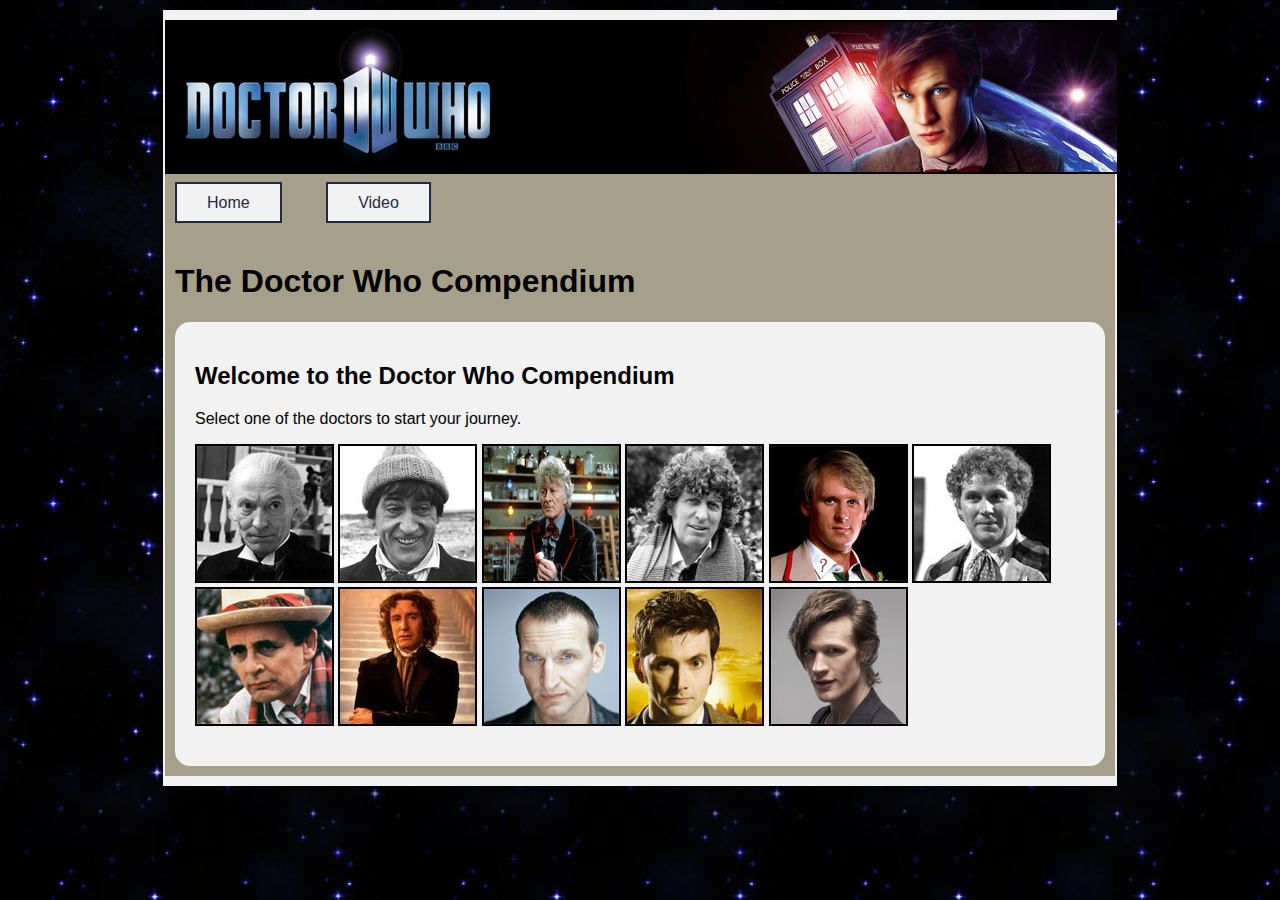
<file: index.html>
<!DOCTYPE html PUBLIC "-//W3C//DTD XHTML 1.0 Transitional//EN" "http://www.w3.org/TR/xhtml1/DTD/xhtml1-transitional.dtd">
<html xmlns="http://www.w3.org/1999/xhtml"><!-- InstanceBegin template="/Templates/Master Template.dwt" codeOutsideHTMLIsLocked="false" -->
<head>
<meta http-equiv="Content-Type" content="text/html; charset=utf-8" />
<!-- InstanceBeginEditable name="doctitle" -->
<title>The Doctor Who Compendum</title>
<!-- InstanceEndEditable -->
<!-- InstanceBeginEditable name="head" -->
<!-- InstanceEndEditable -->
<link href="styles.css" rel="stylesheet" type="text/css" />
</head>

<body>
	<div class="wrapper">
		<img src="images/banner.jpg" width="950" height="150" alt="banner" />
		<ul class="navigation">
			<li><a href="index.html">Home</a></li>
			<li><a href="Pages/video.html">Video</a></li>
			<li></li>
		</ul>
		<div class="content">
			<h1> The Doctor Who Compendium </h1>
			<div class="main">
				<!-- InstanceBeginEditable name="content" -->
		<h2>Welcome to the Doctor Who Compendium</h2>
		<p>Select one of the doctors to start your journey. </p>
		<p><a href="Pages/doctor01.html"><img src="images/doctor-01.jpg" width="135" height="135" alt="doctor-01" /></a> <a href="Pages/doctor02.html"><img src="images/doctor-02.jpg" width="135" height="135" alt="doctor-02" /></a> <a href="Pages/doctor03.html"><img src="images/doctor-03.jpg" width="135" height="135" alt="doctor-03" /></a> <a href="Pages/doctor04.html"><img src="images/doctor-04.jpg" width="135" height="135" alt="doctor-04" /></a> <a href="Pages/doctor05.html"><img src="images/doctor-05.jpg" width="135" height="135" alt="doctor-06" /></a> <a href="Pages/doctor06.html"><img src="images/doctor-06.jpg" width="135" height="135" alt="doctor-06" /></a> <a href="Pages/doctor07.html"><img src="images/doctor-07.jpg" width="135" height="135" alt="doctor-07" /></a> <a href="Pages/doctor08.html"><img src="images/doctor-08.jpg" width="135" height="135" alt="doctor-08" /></a> <a href="Pages/doctor09.html"><img src="images/doctor-09.jpg" width="135" height="135" alt="doctor-09" /></a> <a href="Pages/doctor10.html"><img src="images/doctor-10.jpg" width="135" height="135" /></a> <a href="Pages/doctor11.html"><img src="images/doctor-11.jpg" width="135" height="135" alt="doctor-11" /></a> </p>
		<!-- InstanceEndEditable -->
			</div>
		</div>
	</div>
</body>
<!-- InstanceEnd --></html>
</file>
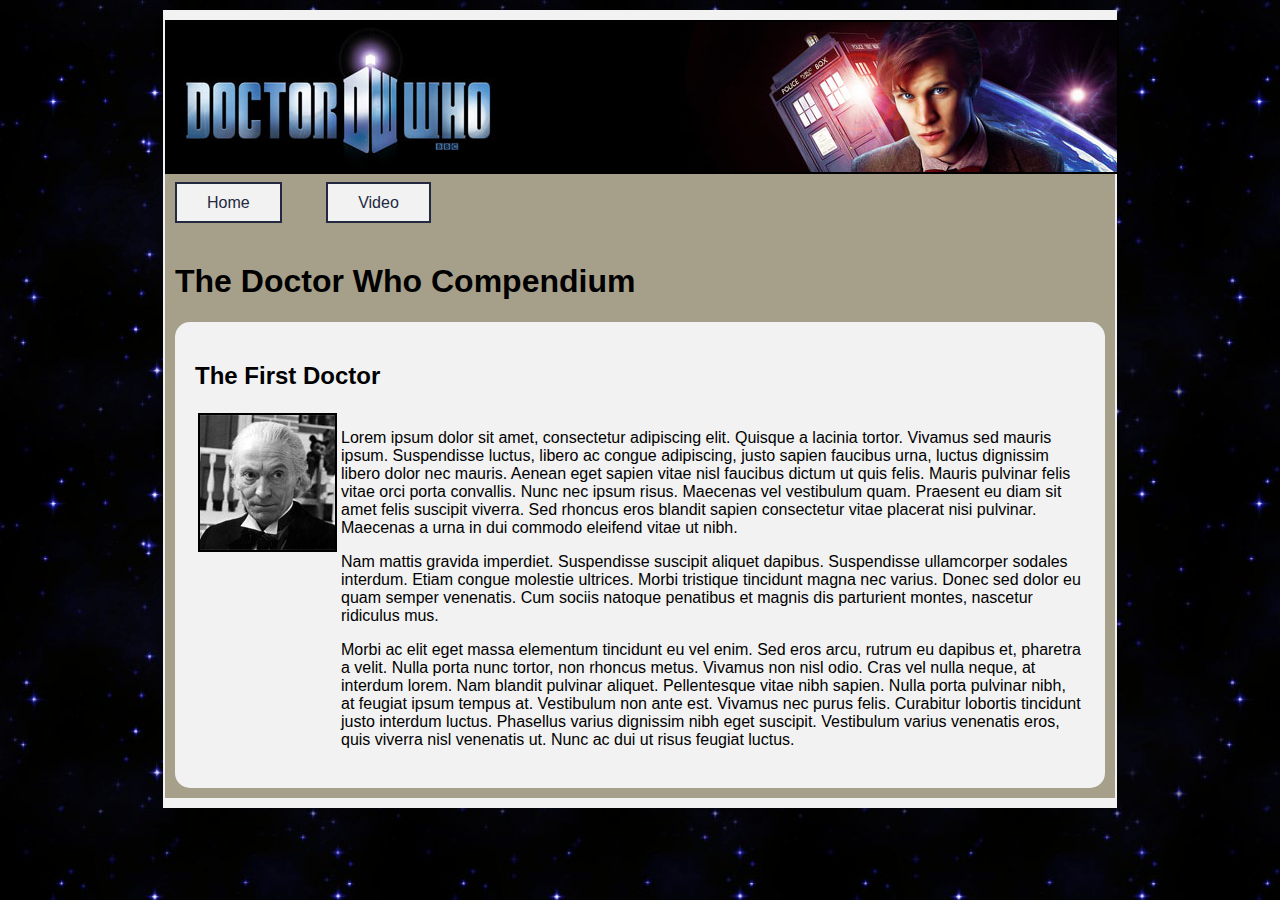
<file: Pages/doctor01.html>
<!DOCTYPE html PUBLIC "-//W3C//DTD XHTML 1.0 Transitional//EN" "http://www.w3.org/TR/xhtml1/DTD/xhtml1-transitional.dtd">
<html xmlns="http://www.w3.org/1999/xhtml"><!-- InstanceBegin template="/Templates/Master Template.dwt" codeOutsideHTMLIsLocked="false" -->
<head>
<meta http-equiv="Content-Type" content="text/html; charset=utf-8" />
<!-- InstanceBeginEditable name="doctitle" -->
<title>The Doctor Who Compendum</title>
<!-- InstanceEndEditable -->
<!-- InstanceBeginEditable name="head" -->
<!-- InstanceEndEditable -->
<link href="../styles.css" rel="stylesheet" type="text/css" />
</head>

<body>
	<div class="wrapper">
		<img src="../images/banner.jpg" width="950" height="150" alt="banner" />
		<ul class="navigation">
			<li><a href="../index.html">Home</a></li>
			<li><a href="video.html">Video</a></li>
			<li></li>
		</ul>
		<div class="content">
			<h1> The Doctor Who Compendium </h1>
			<div class="main">
				<!-- InstanceBeginEditable name="content" -->
		<h2>The First Doctor</h2>
		<table class="unodoc">
			<tr>
				<td><img src="../images/doctor-01.jpg" width="135" height="135" alt="The First Doctor" /></td>
				<td>
					<p>Lorem ipsum dolor sit amet, consectetur adipiscing elit. Quisque a lacinia tortor. Vivamus sed mauris ipsum. Suspendisse luctus, libero ac congue adipiscing, justo sapien faucibus urna, luctus dignissim libero dolor nec mauris. Aenean eget sapien vitae nisl faucibus dictum ut quis felis. Mauris pulvinar felis vitae orci porta convallis. Nunc nec ipsum risus. Maecenas vel vestibulum quam. Praesent eu diam sit amet felis suscipit viverra. Sed rhoncus eros blandit sapien consectetur vitae placerat nisi pulvinar. Maecenas a urna in dui commodo eleifend vitae ut nibh.</p>
					<p>Nam mattis gravida imperdiet. Suspendisse suscipit aliquet dapibus. Suspendisse ullamcorper sodales interdum. Etiam congue molestie ultrices. Morbi tristique tincidunt magna nec varius. Donec sed dolor eu quam semper venenatis. Cum sociis natoque penatibus et magnis dis parturient montes, nascetur ridiculus mus.</p>
					<p>Morbi ac elit eget massa elementum tincidunt eu vel enim. Sed eros arcu, rutrum eu dapibus et, pharetra a velit. Nulla porta nunc tortor, non rhoncus metus. Vivamus non nisl odio. Cras vel nulla neque, at interdum lorem. Nam blandit pulvinar aliquet. Pellentesque vitae nibh sapien. Nulla porta pulvinar nibh, at feugiat ipsum tempus at. Vestibulum non ante est. Vivamus nec purus felis. Curabitur lobortis tincidunt justo interdum luctus. Phasellus varius dignissim nibh eget suscipit. Vestibulum varius venenatis eros, quis viverra nisl venenatis ut. Nunc ac dui ut risus feugiat luctus.</p>
				</td>
			</tr>
		</table>
		<!-- InstanceEndEditable -->
			</div>
		</div>
	</div>
</body>
<!-- InstanceEnd --></html>
</file>
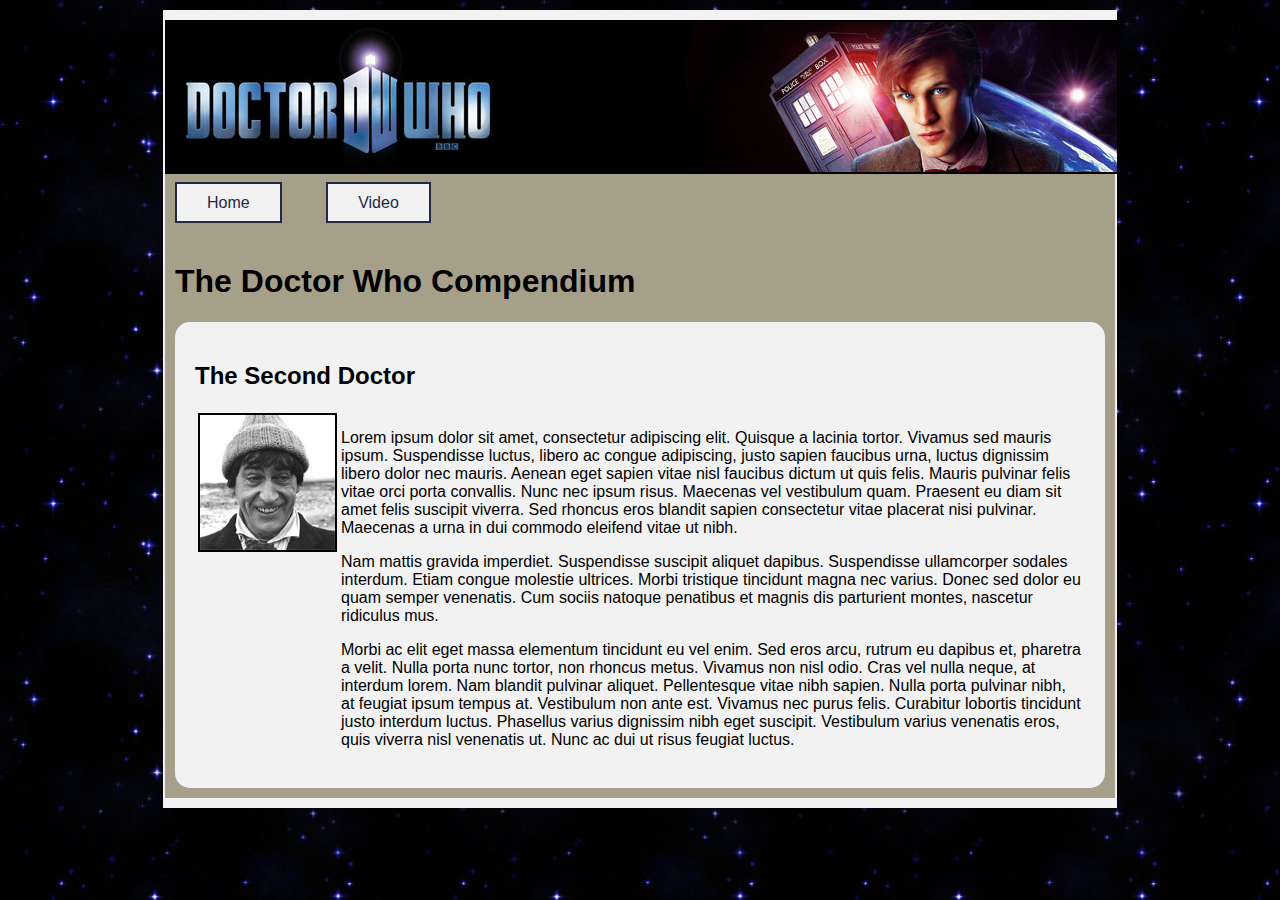
<file: Pages/doctor02.html>
<!DOCTYPE html PUBLIC "-//W3C//DTD XHTML 1.0 Transitional//EN" "http://www.w3.org/TR/xhtml1/DTD/xhtml1-transitional.dtd">
<html xmlns="http://www.w3.org/1999/xhtml"><!-- InstanceBegin template="/Templates/Master Template.dwt" codeOutsideHTMLIsLocked="false" -->
<head>
<meta http-equiv="Content-Type" content="text/html; charset=utf-8" />
<!-- InstanceBeginEditable name="doctitle" -->
<title>The Doctor Who Compendum</title>
<!-- InstanceEndEditable -->
<!-- InstanceBeginEditable name="head" -->
<!-- InstanceEndEditable -->
<link href="../styles.css" rel="stylesheet" type="text/css" />
</head>

<body>
	<div class="wrapper">
		<img src="../images/banner.jpg" width="950" height="150" alt="banner" />
		<ul class="navigation">
			<li><a href="../index.html">Home</a></li>
			<li><a href="video.html">Video</a></li>
			<li></li>
		</ul>
		<div class="content">
			<h1> The Doctor Who Compendium </h1>
			<div class="main">
				<!-- InstanceBeginEditable name="content" -->
		<h2>The Second Doctor</h2>
		<table class="unodoc">
			<tr>
				<td><img src="../images/doctor-02.jpg" width="135" height="135" alt="The Second Doctor"/></td>
				<td>
					<p>Lorem ipsum dolor sit amet, consectetur adipiscing elit. Quisque a lacinia tortor. Vivamus sed mauris ipsum. Suspendisse luctus, libero ac congue adipiscing, justo sapien faucibus urna, luctus dignissim libero dolor nec mauris. Aenean eget sapien vitae nisl faucibus dictum ut quis felis. Mauris pulvinar felis vitae orci porta convallis. Nunc nec ipsum risus. Maecenas vel vestibulum quam. Praesent eu diam sit amet felis suscipit viverra. Sed rhoncus eros blandit sapien consectetur vitae placerat nisi pulvinar. Maecenas a urna in dui commodo eleifend vitae ut nibh.</p>
					<p>Nam mattis gravida imperdiet. Suspendisse suscipit aliquet dapibus. Suspendisse ullamcorper sodales interdum. Etiam congue molestie ultrices. Morbi tristique tincidunt magna nec varius. Donec sed dolor eu quam semper venenatis. Cum sociis natoque penatibus et magnis dis parturient montes, nascetur ridiculus mus.</p>
					<p>Morbi ac elit eget massa elementum tincidunt eu vel enim. Sed eros arcu, rutrum eu dapibus et, pharetra a velit. Nulla porta nunc tortor, non rhoncus metus. Vivamus non nisl odio. Cras vel nulla neque, at interdum lorem. Nam blandit pulvinar aliquet. Pellentesque vitae nibh sapien. Nulla porta pulvinar nibh, at feugiat ipsum tempus at. Vestibulum non ante est. Vivamus nec purus felis. Curabitur lobortis tincidunt justo interdum luctus. Phasellus varius dignissim nibh eget suscipit. Vestibulum varius venenatis eros, quis viverra nisl venenatis ut. Nunc ac dui ut risus feugiat luctus.</p>
				</td>
			</tr>
		</table>
		<!-- InstanceEndEditable -->
			</div>
		</div>
	</div>
</body>
<!-- InstanceEnd --></html>
</file>
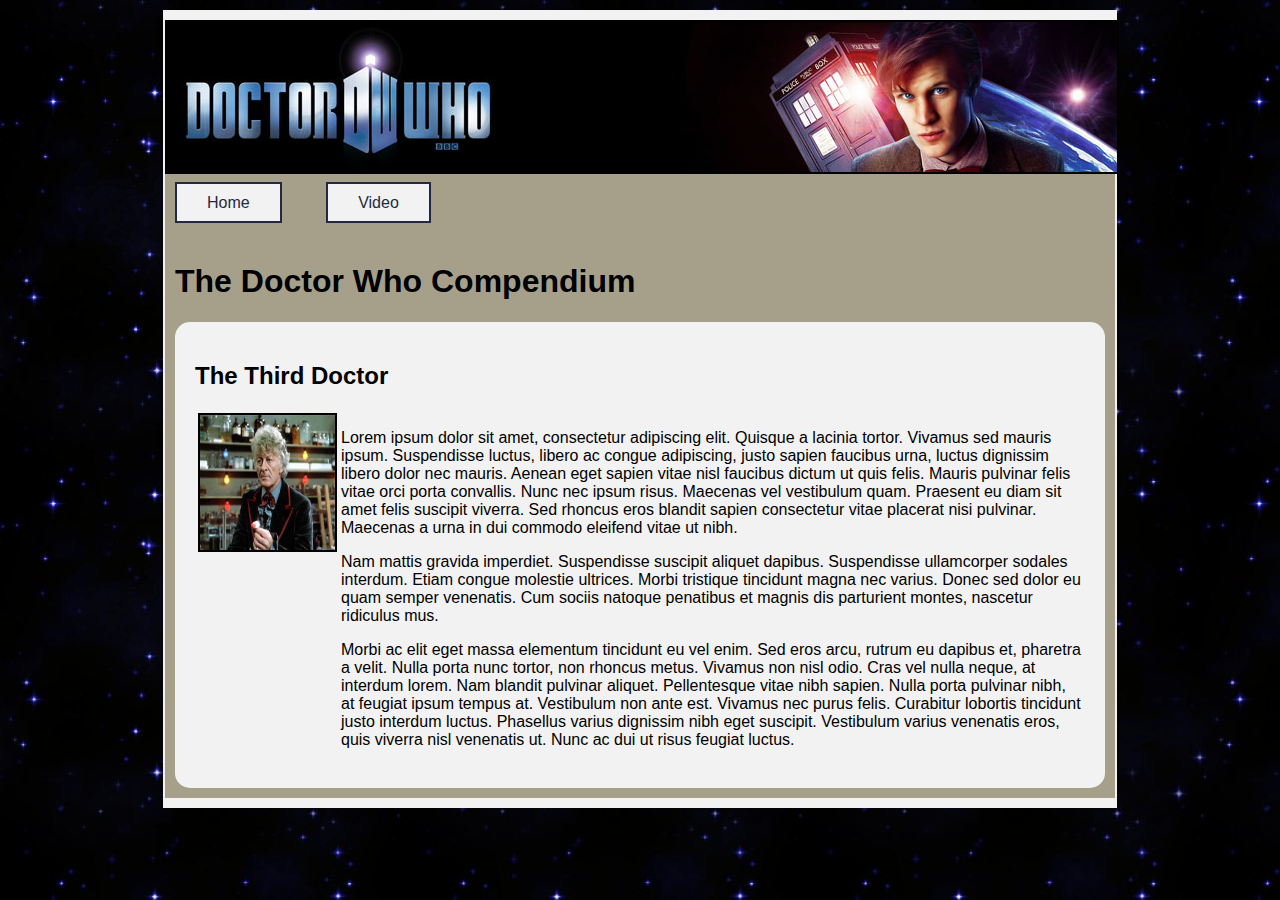
<file: Pages/doctor03.html>
<!DOCTYPE html PUBLIC "-//W3C//DTD XHTML 1.0 Transitional//EN" "http://www.w3.org/TR/xhtml1/DTD/xhtml1-transitional.dtd">
<html xmlns="http://www.w3.org/1999/xhtml"><!-- InstanceBegin template="/Templates/Master Template.dwt" codeOutsideHTMLIsLocked="false" -->
<head>
<meta http-equiv="Content-Type" content="text/html; charset=utf-8" />
<!-- InstanceBeginEditable name="doctitle" -->
<title>The Doctor Who Compendum</title>
<!-- InstanceEndEditable -->
<!-- InstanceBeginEditable name="head" -->
<!-- InstanceEndEditable -->
<link href="../styles.css" rel="stylesheet" type="text/css" />
</head>

<body>
	<div class="wrapper">
		<img src="../images/banner.jpg" width="950" height="150" alt="banner" />
		<ul class="navigation">
			<li><a href="../index.html">Home</a></li>
			<li><a href="video.html">Video</a></li>
			<li></li>
		</ul>
		<div class="content">
			<h1> The Doctor Who Compendium </h1>
			<div class="main">
				<!-- InstanceBeginEditable name="content" -->
		<h2>The Third Doctor</h2>
		<table class="unodoc">
			<tr>
				<td><img src="../images/doctor-03.jpg" width="135" height="135" alt="The Third Doctor"/></td>
				<td>
					<p>Lorem ipsum dolor sit amet, consectetur adipiscing elit. Quisque a lacinia tortor. Vivamus sed mauris ipsum. Suspendisse luctus, libero ac congue adipiscing, justo sapien faucibus urna, luctus dignissim libero dolor nec mauris. Aenean eget sapien vitae nisl faucibus dictum ut quis felis. Mauris pulvinar felis vitae orci porta convallis. Nunc nec ipsum risus. Maecenas vel vestibulum quam. Praesent eu diam sit amet felis suscipit viverra. Sed rhoncus eros blandit sapien consectetur vitae placerat nisi pulvinar. Maecenas a urna in dui commodo eleifend vitae ut nibh.</p>
					<p>Nam mattis gravida imperdiet. Suspendisse suscipit aliquet dapibus. Suspendisse ullamcorper sodales interdum. Etiam congue molestie ultrices. Morbi tristique tincidunt magna nec varius. Donec sed dolor eu quam semper venenatis. Cum sociis natoque penatibus et magnis dis parturient montes, nascetur ridiculus mus.</p>
					<p>Morbi ac elit eget massa elementum tincidunt eu vel enim. Sed eros arcu, rutrum eu dapibus et, pharetra a velit. Nulla porta nunc tortor, non rhoncus metus. Vivamus non nisl odio. Cras vel nulla neque, at interdum lorem. Nam blandit pulvinar aliquet. Pellentesque vitae nibh sapien. Nulla porta pulvinar nibh, at feugiat ipsum tempus at. Vestibulum non ante est. Vivamus nec purus felis. Curabitur lobortis tincidunt justo interdum luctus. Phasellus varius dignissim nibh eget suscipit. Vestibulum varius venenatis eros, quis viverra nisl venenatis ut. Nunc ac dui ut risus feugiat luctus.</p>
				</td>
			</tr>
		</table>
		<!-- InstanceEndEditable -->
			</div>
		</div>
	</div>
</body>
<!-- InstanceEnd --></html>
</file>
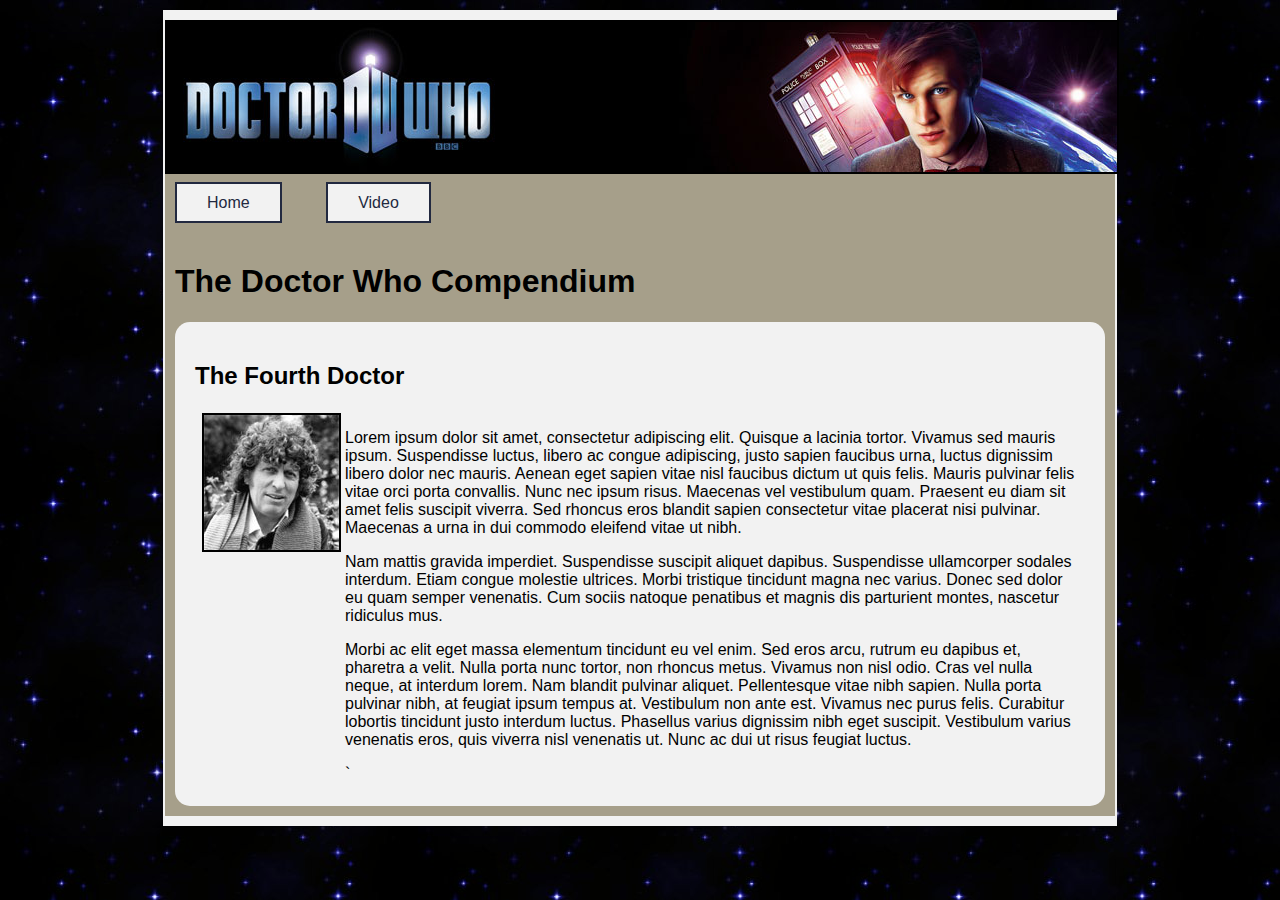
<file: Pages/doctor04.html>
<!DOCTYPE html PUBLIC "-//W3C//DTD XHTML 1.0 Transitional//EN" "http://www.w3.org/TR/xhtml1/DTD/xhtml1-transitional.dtd">
<html xmlns="http://www.w3.org/1999/xhtml"><!-- InstanceBegin template="/Templates/Master Template.dwt" codeOutsideHTMLIsLocked="false" -->
<head>
<meta http-equiv="Content-Type" content="text/html; charset=utf-8" />
<!-- InstanceBeginEditable name="doctitle" -->
<title>The Doctor Who Compendum</title>
<!-- InstanceEndEditable -->
<!-- InstanceBeginEditable name="head" -->
<!-- InstanceEndEditable -->
<link href="../styles.css" rel="stylesheet" type="text/css" />
</head>

<body>
	<div class="wrapper">
		<img src="../images/banner.jpg" width="950" height="150" alt="banner" />
		<ul class="navigation">
			<li><a href="../index.html">Home</a></li>
			<li><a href="video.html">Video</a></li>
			<li></li>
		</ul>
		<div class="content">
			<h1> The Doctor Who Compendium </h1>
			<div class="main">
				<!-- InstanceBeginEditable name="content" -->
		<h2>The Fourth Doctor</h2>
		<table class="unodoc">
			<tr>
				<td>
				<td><img src="../images/doctor-04.jpg" width="135" height="135" alt="The Fourth Doctor" /></td>
				<td>
					<p>Lorem ipsum dolor sit amet, consectetur adipiscing elit. Quisque a lacinia tortor. Vivamus sed mauris ipsum. Suspendisse luctus, libero ac congue adipiscing, justo sapien faucibus urna, luctus dignissim libero dolor nec mauris. Aenean eget sapien vitae nisl faucibus dictum ut quis felis. Mauris pulvinar felis vitae orci porta convallis. Nunc nec ipsum risus. Maecenas vel vestibulum quam. Praesent eu diam sit amet felis suscipit viverra. Sed rhoncus eros blandit sapien consectetur vitae placerat nisi pulvinar. Maecenas a urna in dui commodo eleifend vitae ut nibh.</p>
					<p>Nam mattis gravida imperdiet. Suspendisse suscipit aliquet dapibus. Suspendisse ullamcorper sodales interdum. Etiam congue molestie ultrices. Morbi tristique tincidunt magna nec varius. Donec sed dolor eu quam semper venenatis. Cum sociis natoque penatibus et magnis dis parturient montes, nascetur ridiculus mus.</p>
					<p>Morbi ac elit eget massa elementum tincidunt eu vel enim. Sed eros arcu, rutrum eu dapibus et, pharetra a velit. Nulla porta nunc tortor, non rhoncus metus. Vivamus non nisl odio. Cras vel nulla neque, at interdum lorem. Nam blandit pulvinar aliquet. Pellentesque vitae nibh sapien. Nulla porta pulvinar nibh, at feugiat ipsum tempus at. Vestibulum non ante est. Vivamus nec purus felis. Curabitur lobortis tincidunt justo interdum luctus. Phasellus varius dignissim nibh eget suscipit. Vestibulum varius venenatis eros, quis viverra nisl venenatis ut. Nunc ac dui ut risus feugiat luctus.</p>
		`		</td>
			</tr>
		</table>
		<!-- InstanceEndEditable -->
			</div>
		</div>
	</div>
</body>
<!-- InstanceEnd --></html>
</file>
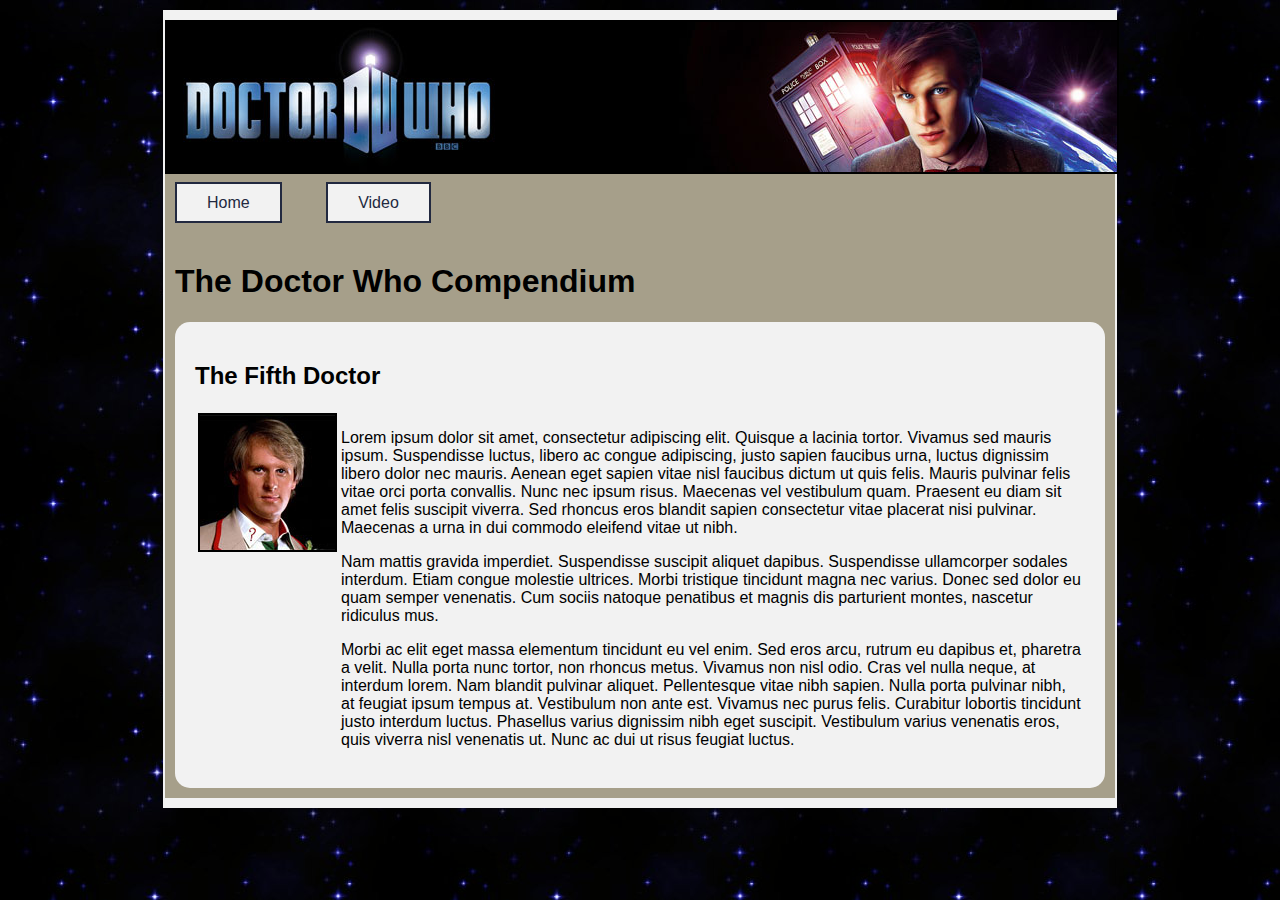
<file: Pages/doctor05.html>
<!DOCTYPE html PUBLIC "-//W3C//DTD XHTML 1.0 Transitional//EN" "http://www.w3.org/TR/xhtml1/DTD/xhtml1-transitional.dtd">
<html xmlns="http://www.w3.org/1999/xhtml"><!-- InstanceBegin template="/Templates/Master Template.dwt" codeOutsideHTMLIsLocked="false" -->
<head>
<meta http-equiv="Content-Type" content="text/html; charset=utf-8" />
<!-- InstanceBeginEditable name="doctitle" -->
<title>The Doctor Who Compendum</title>
<!-- InstanceEndEditable -->
<!-- InstanceBeginEditable name="head" -->
<!-- InstanceEndEditable -->
<link href="../styles.css" rel="stylesheet" type="text/css" />
</head>

<body>
	<div class="wrapper">
		<img src="../images/banner.jpg" width="950" height="150" alt="banner" />
		<ul class="navigation">
			<li><a href="../index.html">Home</a></li>
			<li><a href="video.html">Video</a></li>
			<li></li>
		</ul>
		<div class="content">
			<h1> The Doctor Who Compendium </h1>
			<div class="main">
				<!-- InstanceBeginEditable name="content" -->
		<h2>The Fifth Doctor</h2>
		<table class="unodoc">
						<tr>
							<td><img src="../images/doctor-05.jpg" width="135" height="135" alt="The Fifth Doctor" /></td>
							<td>
								<p>Lorem ipsum dolor sit amet, consectetur adipiscing elit. Quisque a lacinia tortor. Vivamus sed mauris ipsum. Suspendisse luctus, libero ac congue adipiscing, justo sapien faucibus urna, luctus dignissim libero dolor nec mauris. Aenean eget sapien vitae nisl faucibus dictum ut quis felis. Mauris pulvinar felis vitae orci porta convallis. Nunc nec ipsum risus. Maecenas vel vestibulum quam. Praesent eu diam sit amet felis suscipit viverra. Sed rhoncus eros blandit sapien consectetur vitae placerat nisi pulvinar. Maecenas a urna in dui commodo eleifend vitae ut nibh.</p>
								<p>Nam mattis gravida imperdiet. Suspendisse suscipit aliquet dapibus. Suspendisse ullamcorper sodales interdum. Etiam congue molestie ultrices. Morbi tristique tincidunt magna nec varius. Donec sed dolor eu quam semper venenatis. Cum sociis natoque penatibus et magnis dis parturient montes, nascetur ridiculus mus.</p>
								<p>Morbi ac elit eget massa elementum tincidunt eu vel enim. Sed eros arcu, rutrum eu dapibus et, pharetra a velit. Nulla porta nunc tortor, non rhoncus metus. Vivamus non nisl odio. Cras vel nulla neque, at interdum lorem. Nam blandit pulvinar aliquet. Pellentesque vitae nibh sapien. Nulla porta pulvinar nibh, at feugiat ipsum tempus at. Vestibulum non ante est. Vivamus nec purus felis. Curabitur lobortis tincidunt justo interdum luctus. Phasellus varius dignissim nibh eget suscipit. Vestibulum varius venenatis eros, quis viverra nisl venenatis ut. Nunc ac dui ut risus feugiat luctus.</p>
							</td>
						</tr>
					</table>
		<!-- InstanceEndEditable -->
			</div>
		</div>
	</div>
</body>
<!-- InstanceEnd --></html>
</file>
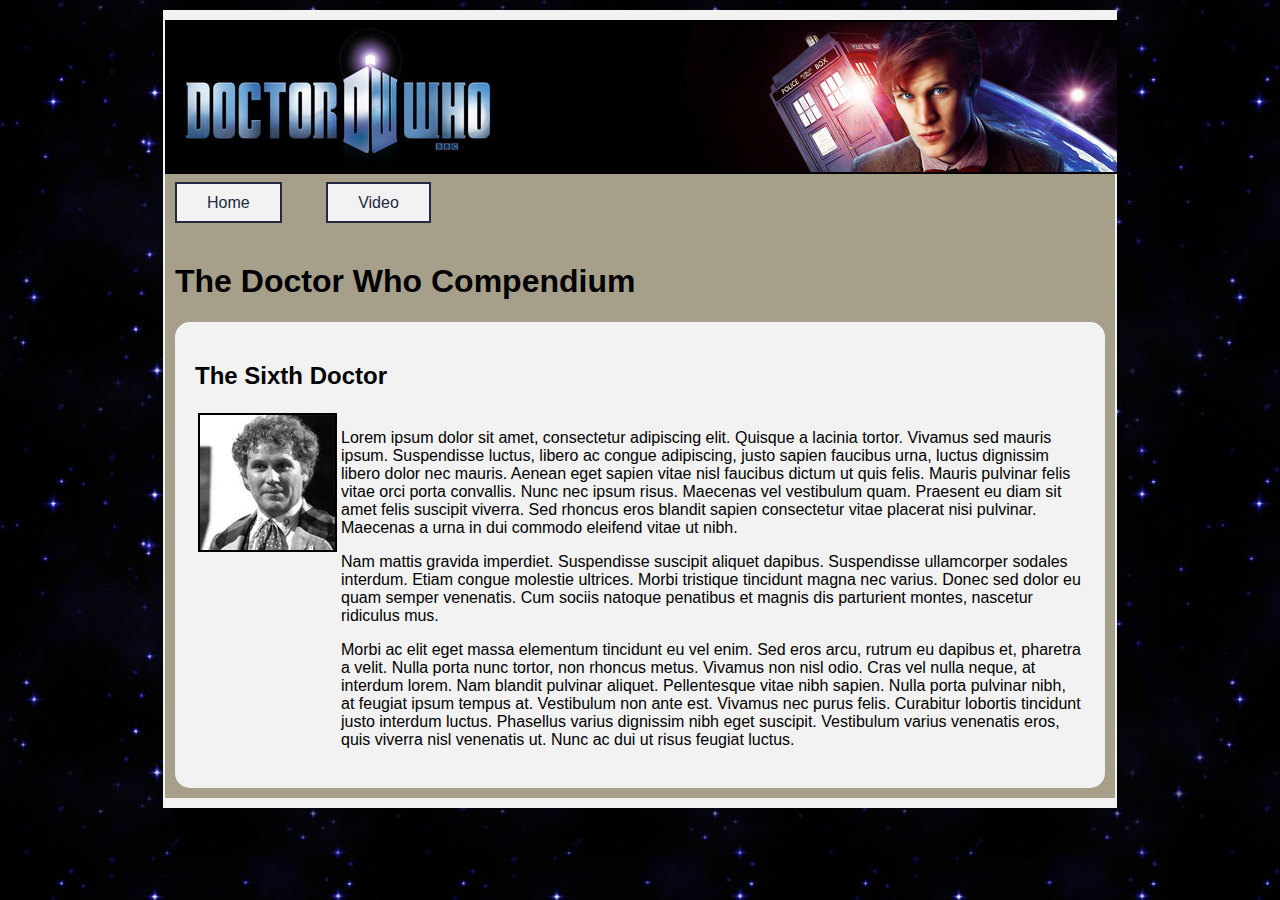
<file: Pages/doctor06.html>
<!DOCTYPE html PUBLIC "-//W3C//DTD XHTML 1.0 Transitional//EN" "http://www.w3.org/TR/xhtml1/DTD/xhtml1-transitional.dtd">
<html xmlns="http://www.w3.org/1999/xhtml"><!-- InstanceBegin template="/Templates/Master Template.dwt" codeOutsideHTMLIsLocked="false" -->
<head>
<meta http-equiv="Content-Type" content="text/html; charset=utf-8" />
<!-- InstanceBeginEditable name="doctitle" -->
<title>The Doctor Who Compendum</title>
<!-- InstanceEndEditable -->
<!-- InstanceBeginEditable name="head" -->
<!-- InstanceEndEditable -->
<link href="../styles.css" rel="stylesheet" type="text/css" />
</head>

<body>
	<div class="wrapper">
		<img src="../images/banner.jpg" width="950" height="150" alt="banner" />
		<ul class="navigation">
			<li><a href="../index.html">Home</a></li>
			<li><a href="video.html">Video</a></li>
			<li></li>
		</ul>
		<div class="content">
			<h1> The Doctor Who Compendium </h1>
			<div class="main">
				<!-- InstanceBeginEditable name="content" -->
		<h2>The Sixth Doctor</h2>
		<table class="unodoc">
						<tr>
							<td><img src="../images/doctor-06.jpg" width="135" height="135" alt="The Sixth Doctor" /></td>
							<td>
								<p>Lorem ipsum dolor sit amet, consectetur adipiscing elit. Quisque a lacinia tortor. Vivamus sed mauris ipsum. Suspendisse luctus, libero ac congue adipiscing, justo sapien faucibus urna, luctus dignissim libero dolor nec mauris. Aenean eget sapien vitae nisl faucibus dictum ut quis felis. Mauris pulvinar felis vitae orci porta convallis. Nunc nec ipsum risus. Maecenas vel vestibulum quam. Praesent eu diam sit amet felis suscipit viverra. Sed rhoncus eros blandit sapien consectetur vitae placerat nisi pulvinar. Maecenas a urna in dui commodo eleifend vitae ut nibh.</p>
								<p>Nam mattis gravida imperdiet. Suspendisse suscipit aliquet dapibus. Suspendisse ullamcorper sodales interdum. Etiam congue molestie ultrices. Morbi tristique tincidunt magna nec varius. Donec sed dolor eu quam semper venenatis. Cum sociis natoque penatibus et magnis dis parturient montes, nascetur ridiculus mus.</p>
								<p>Morbi ac elit eget massa elementum tincidunt eu vel enim. Sed eros arcu, rutrum eu dapibus et, pharetra a velit. Nulla porta nunc tortor, non rhoncus metus. Vivamus non nisl odio. Cras vel nulla neque, at interdum lorem. Nam blandit pulvinar aliquet. Pellentesque vitae nibh sapien. Nulla porta pulvinar nibh, at feugiat ipsum tempus at. Vestibulum non ante est. Vivamus nec purus felis. Curabitur lobortis tincidunt justo interdum luctus. Phasellus varius dignissim nibh eget suscipit. Vestibulum varius venenatis eros, quis viverra nisl venenatis ut. Nunc ac dui ut risus feugiat luctus.</p>
							</td>
						</tr>
					</table>
		<!-- InstanceEndEditable -->
			</div>
		</div>
	</div>
</body>
<!-- InstanceEnd --></html>
</file>
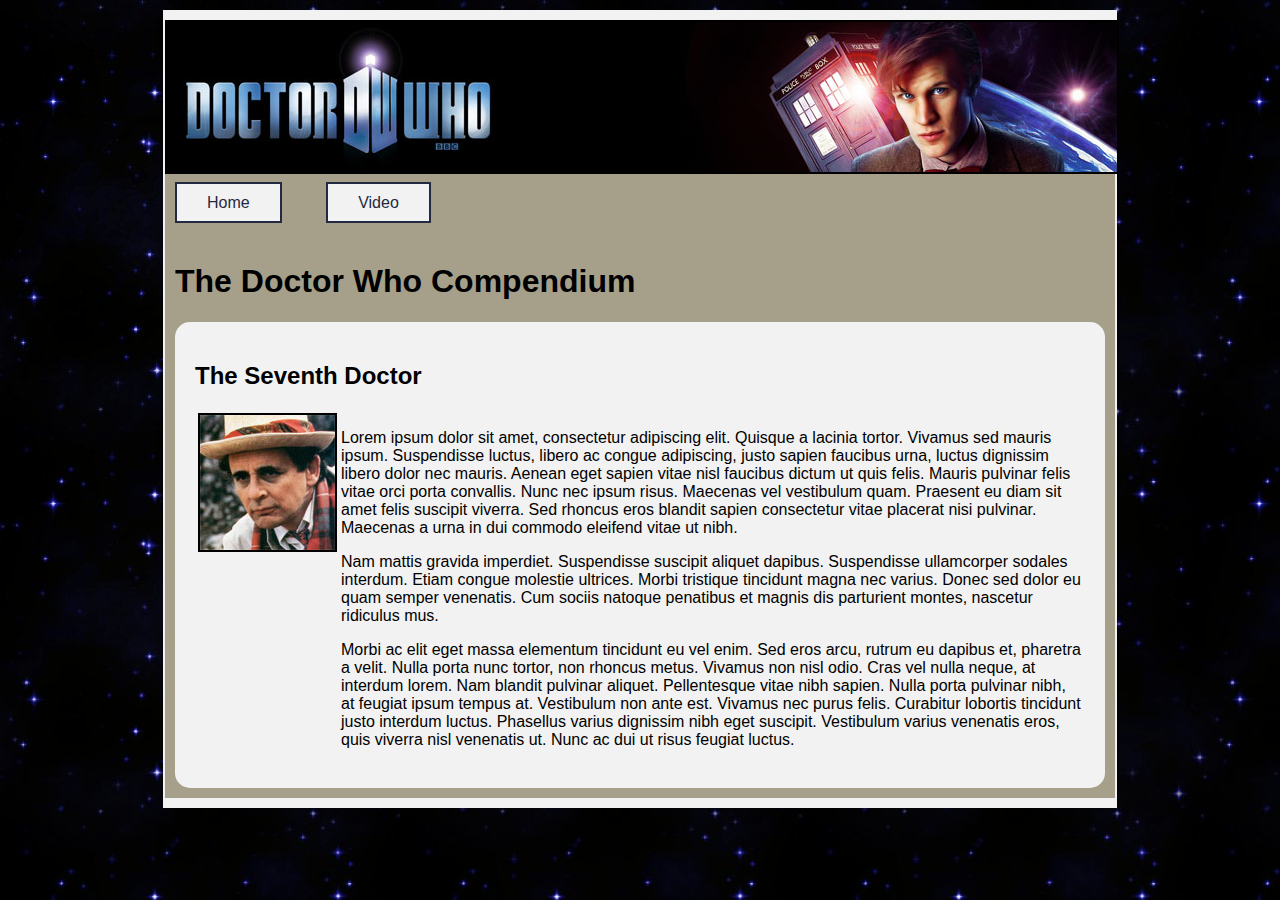
<file: Pages/doctor07.html>
<!DOCTYPE html PUBLIC "-//W3C//DTD XHTML 1.0 Transitional//EN" "http://www.w3.org/TR/xhtml1/DTD/xhtml1-transitional.dtd">
<html xmlns="http://www.w3.org/1999/xhtml"><!-- InstanceBegin template="/Templates/Master Template.dwt" codeOutsideHTMLIsLocked="false" -->
<head>
<meta http-equiv="Content-Type" content="text/html; charset=utf-8" />
<!-- InstanceBeginEditable name="doctitle" -->
<title>The Doctor Who Compendum</title>
<!-- InstanceEndEditable -->
<!-- InstanceBeginEditable name="head" -->
<!-- InstanceEndEditable -->
<link href="../styles.css" rel="stylesheet" type="text/css" />
</head>

<body>
	<div class="wrapper">
		<img src="../images/banner.jpg" width="950" height="150" alt="banner" />
		<ul class="navigation">
			<li><a href="../index.html">Home</a></li>
			<li><a href="video.html">Video</a></li>
			<li></li>
		</ul>
		<div class="content">
			<h1> The Doctor Who Compendium </h1>
			<div class="main">
				<!-- InstanceBeginEditable name="content" -->
		<h2>The Seventh Doctor</h2>
		<table class="unodoc">
						<tr>
							<td><img src="../images/doctor-07.jpg" width="135" height="135" alt="The Seventh Doctor" /></td>
							<td>
								<p>Lorem ipsum dolor sit amet, consectetur adipiscing elit. Quisque a lacinia tortor. Vivamus sed mauris ipsum. Suspendisse luctus, libero ac congue adipiscing, justo sapien faucibus urna, luctus dignissim libero dolor nec mauris. Aenean eget sapien vitae nisl faucibus dictum ut quis felis. Mauris pulvinar felis vitae orci porta convallis. Nunc nec ipsum risus. Maecenas vel vestibulum quam. Praesent eu diam sit amet felis suscipit viverra. Sed rhoncus eros blandit sapien consectetur vitae placerat nisi pulvinar. Maecenas a urna in dui commodo eleifend vitae ut nibh.</p>
								<p>Nam mattis gravida imperdiet. Suspendisse suscipit aliquet dapibus. Suspendisse ullamcorper sodales interdum. Etiam congue molestie ultrices. Morbi tristique tincidunt magna nec varius. Donec sed dolor eu quam semper venenatis. Cum sociis natoque penatibus et magnis dis parturient montes, nascetur ridiculus mus.</p>
								<p>Morbi ac elit eget massa elementum tincidunt eu vel enim. Sed eros arcu, rutrum eu dapibus et, pharetra a velit. Nulla porta nunc tortor, non rhoncus metus. Vivamus non nisl odio. Cras vel nulla neque, at interdum lorem. Nam blandit pulvinar aliquet. Pellentesque vitae nibh sapien. Nulla porta pulvinar nibh, at feugiat ipsum tempus at. Vestibulum non ante est. Vivamus nec purus felis. Curabitur lobortis tincidunt justo interdum luctus. Phasellus varius dignissim nibh eget suscipit. Vestibulum varius venenatis eros, quis viverra nisl venenatis ut. Nunc ac dui ut risus feugiat luctus.</p>
							</td>
						</tr>
					</table>
		<!-- InstanceEndEditable -->
			</div>
		</div>
	</div>
</body>
<!-- InstanceEnd --></html>
</file>
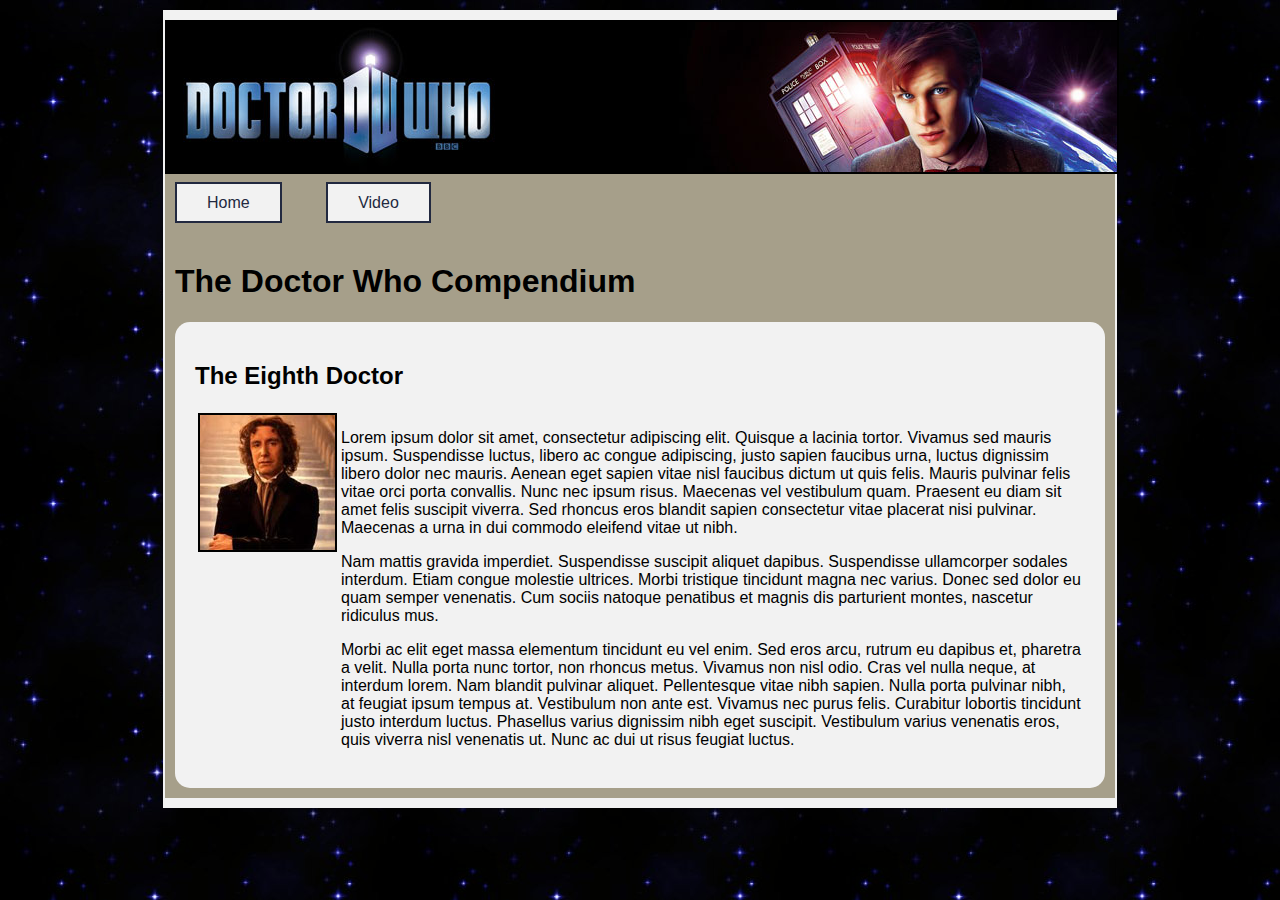
<file: Pages/doctor08.html>
<!DOCTYPE html PUBLIC "-//W3C//DTD XHTML 1.0 Transitional//EN" "http://www.w3.org/TR/xhtml1/DTD/xhtml1-transitional.dtd">
<html xmlns="http://www.w3.org/1999/xhtml"><!-- InstanceBegin template="/Templates/Master Template.dwt" codeOutsideHTMLIsLocked="false" -->
<head>
<meta http-equiv="Content-Type" content="text/html; charset=utf-8" />
<!-- InstanceBeginEditable name="doctitle" -->
<title>The Doctor Who Compendum</title>
<!-- InstanceEndEditable -->
<!-- InstanceBeginEditable name="head" -->
<!-- InstanceEndEditable -->
<link href="../styles.css" rel="stylesheet" type="text/css" />
</head>

<body>
	<div class="wrapper">
		<img src="../images/banner.jpg" width="950" height="150" alt="banner" />
		<ul class="navigation">
			<li><a href="../index.html">Home</a></li>
			<li><a href="video.html">Video</a></li>
			<li></li>
		</ul>
		<div class="content">
			<h1> The Doctor Who Compendium </h1>
			<div class="main">
				<!-- InstanceBeginEditable name="content" -->
		<h2>The Eighth Doctor</h2>
		<table class="unodoc">
						<tr>
							<td><img src="../images/doctor-08.jpg" width="135" height="135" alt="The Eighth Doctor" /></td>
							<td>
								<p>Lorem ipsum dolor sit amet, consectetur adipiscing elit. Quisque a lacinia tortor. Vivamus sed mauris ipsum. Suspendisse luctus, libero ac congue adipiscing, justo sapien faucibus urna, luctus dignissim libero dolor nec mauris. Aenean eget sapien vitae nisl faucibus dictum ut quis felis. Mauris pulvinar felis vitae orci porta convallis. Nunc nec ipsum risus. Maecenas vel vestibulum quam. Praesent eu diam sit amet felis suscipit viverra. Sed rhoncus eros blandit sapien consectetur vitae placerat nisi pulvinar. Maecenas a urna in dui commodo eleifend vitae ut nibh.</p>
								<p>Nam mattis gravida imperdiet. Suspendisse suscipit aliquet dapibus. Suspendisse ullamcorper sodales interdum. Etiam congue molestie ultrices. Morbi tristique tincidunt magna nec varius. Donec sed dolor eu quam semper venenatis. Cum sociis natoque penatibus et magnis dis parturient montes, nascetur ridiculus mus.</p>
								<p>Morbi ac elit eget massa elementum tincidunt eu vel enim. Sed eros arcu, rutrum eu dapibus et, pharetra a velit. Nulla porta nunc tortor, non rhoncus metus. Vivamus non nisl odio. Cras vel nulla neque, at interdum lorem. Nam blandit pulvinar aliquet. Pellentesque vitae nibh sapien. Nulla porta pulvinar nibh, at feugiat ipsum tempus at. Vestibulum non ante est. Vivamus nec purus felis. Curabitur lobortis tincidunt justo interdum luctus. Phasellus varius dignissim nibh eget suscipit. Vestibulum varius venenatis eros, quis viverra nisl venenatis ut. Nunc ac dui ut risus feugiat luctus.</p>
							</td>
						</tr>
					</table>
		<!-- InstanceEndEditable -->
			</div>
		</div>
	</div>
</body>
<!-- InstanceEnd --></html>
</file>
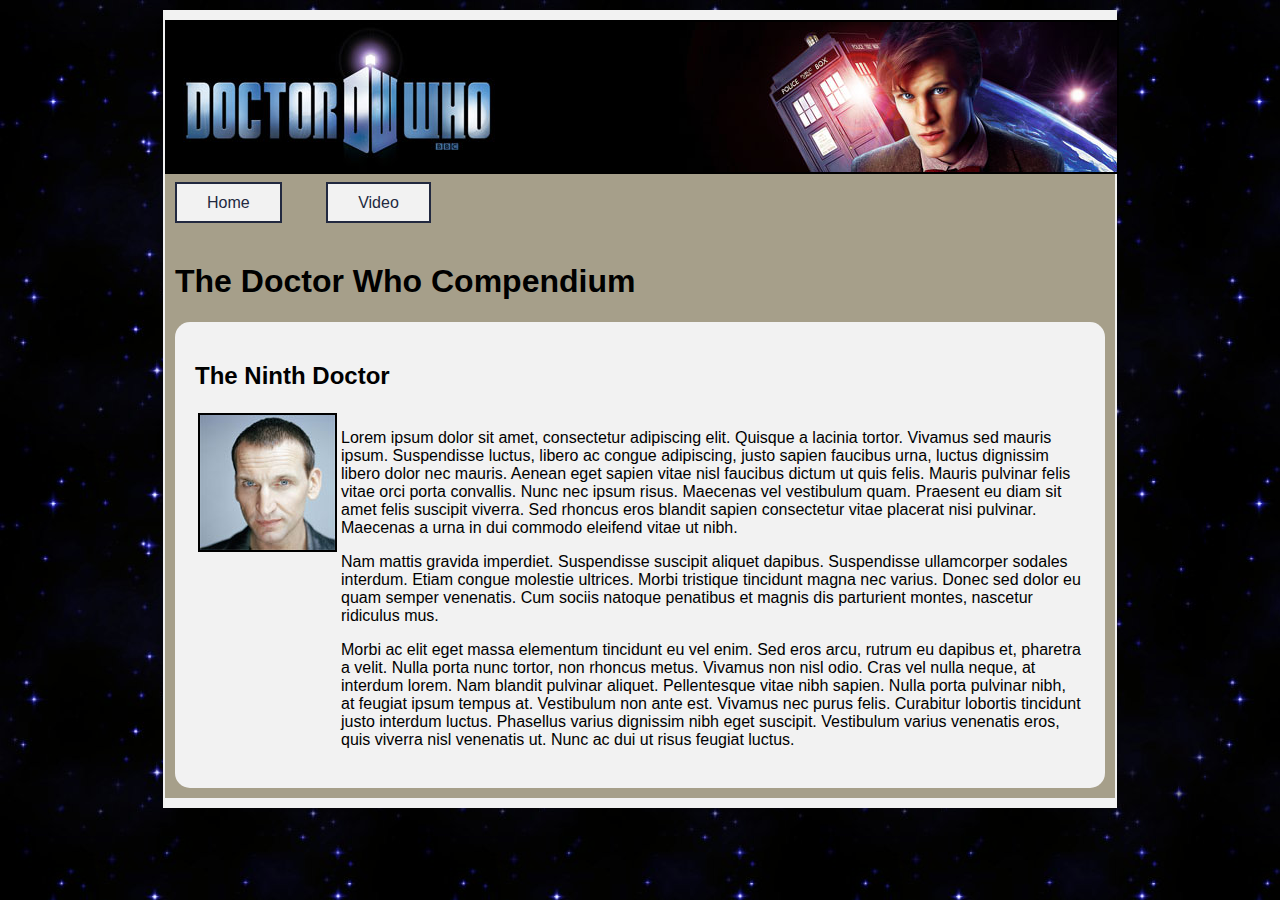
<file: Pages/doctor09.html>
<!DOCTYPE html PUBLIC "-//W3C//DTD XHTML 1.0 Transitional//EN" "http://www.w3.org/TR/xhtml1/DTD/xhtml1-transitional.dtd">
<html xmlns="http://www.w3.org/1999/xhtml"><!-- InstanceBegin template="/Templates/Master Template.dwt" codeOutsideHTMLIsLocked="false" -->
<head>
<meta http-equiv="Content-Type" content="text/html; charset=utf-8" />
<!-- InstanceBeginEditable name="doctitle" -->
<title>The Doctor Who Compendum</title>
<!-- InstanceEndEditable -->
<!-- InstanceBeginEditable name="head" -->
<!-- InstanceEndEditable -->
<link href="../styles.css" rel="stylesheet" type="text/css" />
</head>

<body>
	<div class="wrapper">
		<img src="../images/banner.jpg" width="950" height="150" alt="banner" />
		<ul class="navigation">
			<li><a href="../index.html">Home</a></li>
			<li><a href="video.html">Video</a></li>
			<li></li>
		</ul>
		<div class="content">
			<h1> The Doctor Who Compendium </h1>
			<div class="main">
				<!-- InstanceBeginEditable name="content" -->
		<h2>The Ninth Doctor</h2>
		<table class="unodoc">
						<tr>
							<td><img src="../images/doctor-09.jpg" width="135" height="135" alt="The Ninth Doctor" /></td>
							<td>
								<p>Lorem ipsum dolor sit amet, consectetur adipiscing elit. Quisque a lacinia tortor. Vivamus sed mauris ipsum. Suspendisse luctus, libero ac congue adipiscing, justo sapien faucibus urna, luctus dignissim libero dolor nec mauris. Aenean eget sapien vitae nisl faucibus dictum ut quis felis. Mauris pulvinar felis vitae orci porta convallis. Nunc nec ipsum risus. Maecenas vel vestibulum quam. Praesent eu diam sit amet felis suscipit viverra. Sed rhoncus eros blandit sapien consectetur vitae placerat nisi pulvinar. Maecenas a urna in dui commodo eleifend vitae ut nibh.</p>
								<p>Nam mattis gravida imperdiet. Suspendisse suscipit aliquet dapibus. Suspendisse ullamcorper sodales interdum. Etiam congue molestie ultrices. Morbi tristique tincidunt magna nec varius. Donec sed dolor eu quam semper venenatis. Cum sociis natoque penatibus et magnis dis parturient montes, nascetur ridiculus mus.</p>
								<p>Morbi ac elit eget massa elementum tincidunt eu vel enim. Sed eros arcu, rutrum eu dapibus et, pharetra a velit. Nulla porta nunc tortor, non rhoncus metus. Vivamus non nisl odio. Cras vel nulla neque, at interdum lorem. Nam blandit pulvinar aliquet. Pellentesque vitae nibh sapien. Nulla porta pulvinar nibh, at feugiat ipsum tempus at. Vestibulum non ante est. Vivamus nec purus felis. Curabitur lobortis tincidunt justo interdum luctus. Phasellus varius dignissim nibh eget suscipit. Vestibulum varius venenatis eros, quis viverra nisl venenatis ut. Nunc ac dui ut risus feugiat luctus.</p>
							</td>
						</tr>
					</table>
		<!-- InstanceEndEditable -->
			</div>
		</div>
	</div>
</body>
<!-- InstanceEnd --></html>
</file>
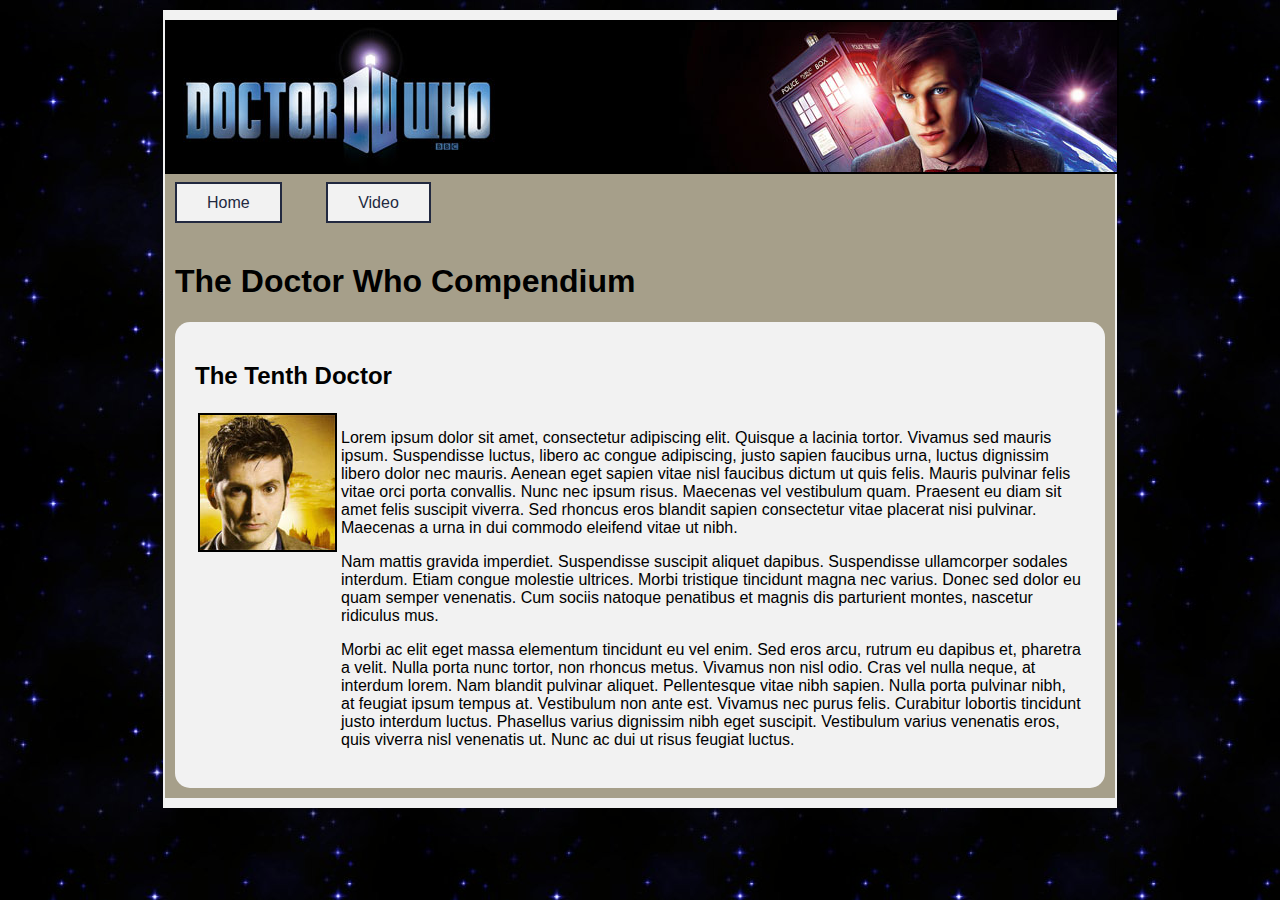
<file: Pages/doctor10.html>
<!DOCTYPE html PUBLIC "-//W3C//DTD XHTML 1.0 Transitional//EN" "http://www.w3.org/TR/xhtml1/DTD/xhtml1-transitional.dtd">
<html xmlns="http://www.w3.org/1999/xhtml"><!-- InstanceBegin template="/Templates/Master Template.dwt" codeOutsideHTMLIsLocked="false" -->
<head>
<meta http-equiv="Content-Type" content="text/html; charset=utf-8" />
<!-- InstanceBeginEditable name="doctitle" -->
<title>The Doctor Who Compendum</title>
<!-- InstanceEndEditable -->
<!-- InstanceBeginEditable name="head" -->
<!-- InstanceEndEditable -->
<link href="../styles.css" rel="stylesheet" type="text/css" />
</head>

<body>
	<div class="wrapper">
		<img src="../images/banner.jpg" width="950" height="150" alt="banner" />
		<ul class="navigation">
			<li><a href="../index.html">Home</a></li>
			<li><a href="video.html">Video</a></li>
			<li></li>
		</ul>
		<div class="content">
			<h1> The Doctor Who Compendium </h1>
			<div class="main">
				<!-- InstanceBeginEditable name="content" -->
		<h2>The Tenth Doctor</h2>
		<table class="unodoc">
						<tr>
							<td><img src="../images/doctor-10.jpg" width="135" height="135" alt="The Tenth Doctor" /></td>
							<td>
								<p>Lorem ipsum dolor sit amet, consectetur adipiscing elit. Quisque a lacinia tortor. Vivamus sed mauris ipsum. Suspendisse luctus, libero ac congue adipiscing, justo sapien faucibus urna, luctus dignissim libero dolor nec mauris. Aenean eget sapien vitae nisl faucibus dictum ut quis felis. Mauris pulvinar felis vitae orci porta convallis. Nunc nec ipsum risus. Maecenas vel vestibulum quam. Praesent eu diam sit amet felis suscipit viverra. Sed rhoncus eros blandit sapien consectetur vitae placerat nisi pulvinar. Maecenas a urna in dui commodo eleifend vitae ut nibh.</p>
								<p>Nam mattis gravida imperdiet. Suspendisse suscipit aliquet dapibus. Suspendisse ullamcorper sodales interdum. Etiam congue molestie ultrices. Morbi tristique tincidunt magna nec varius. Donec sed dolor eu quam semper venenatis. Cum sociis natoque penatibus et magnis dis parturient montes, nascetur ridiculus mus.</p>
								<p>Morbi ac elit eget massa elementum tincidunt eu vel enim. Sed eros arcu, rutrum eu dapibus et, pharetra a velit. Nulla porta nunc tortor, non rhoncus metus. Vivamus non nisl odio. Cras vel nulla neque, at interdum lorem. Nam blandit pulvinar aliquet. Pellentesque vitae nibh sapien. Nulla porta pulvinar nibh, at feugiat ipsum tempus at. Vestibulum non ante est. Vivamus nec purus felis. Curabitur lobortis tincidunt justo interdum luctus. Phasellus varius dignissim nibh eget suscipit. Vestibulum varius venenatis eros, quis viverra nisl venenatis ut. Nunc ac dui ut risus feugiat luctus.</p>
							</td>
						</tr>
					</table>
		<!-- InstanceEndEditable -->
			</div>
		</div>
	</div>
</body>
<!-- InstanceEnd --></html>
</file>
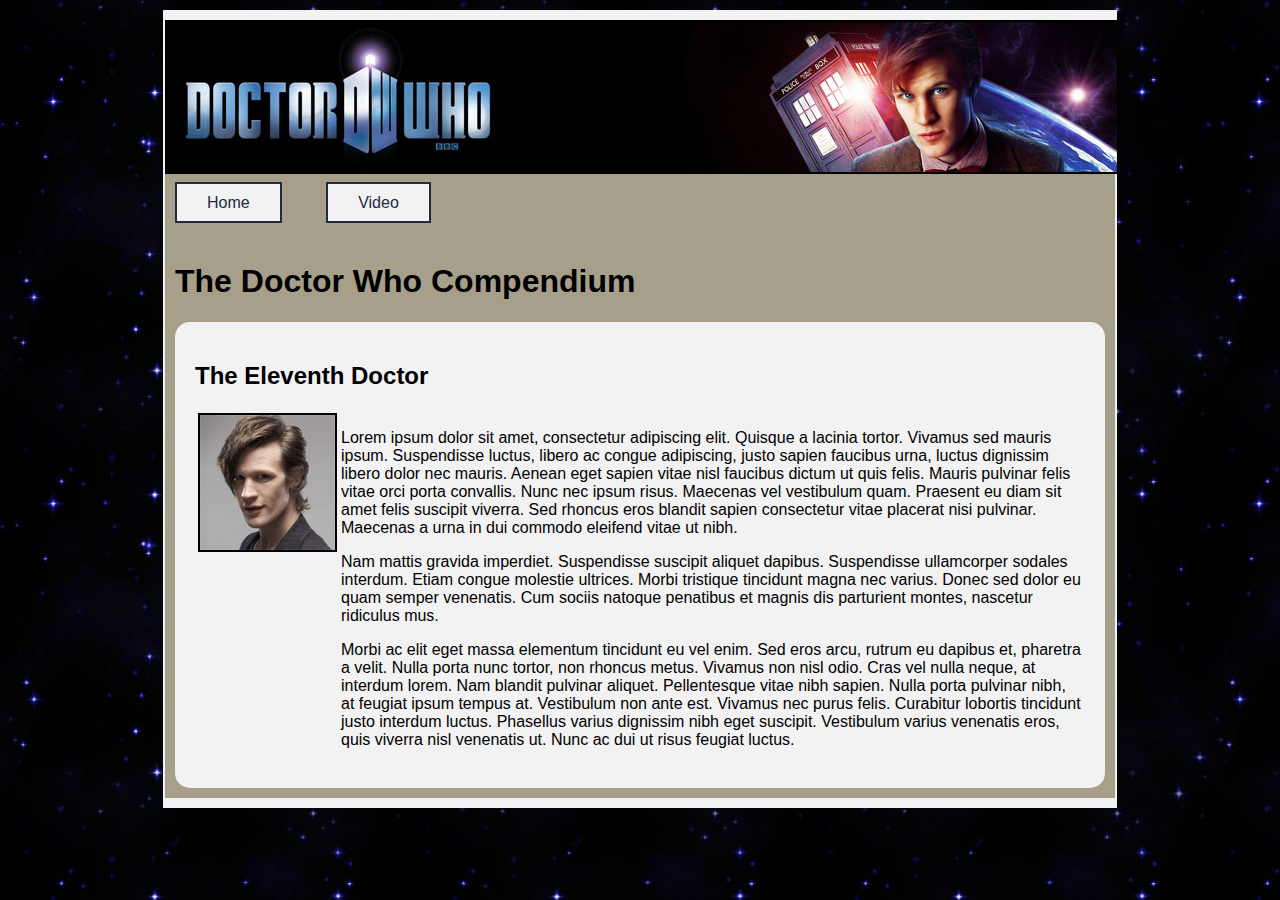
<file: Pages/doctor11.html>
<!DOCTYPE html PUBLIC "-//W3C//DTD XHTML 1.0 Transitional//EN" "http://www.w3.org/TR/xhtml1/DTD/xhtml1-transitional.dtd">
<html xmlns="http://www.w3.org/1999/xhtml"><!-- InstanceBegin template="/Templates/Master Template.dwt" codeOutsideHTMLIsLocked="false" -->
<head>
<meta http-equiv="Content-Type" content="text/html; charset=utf-8" />
<!-- InstanceBeginEditable name="doctitle" -->
<title>The Doctor Who Compendum</title>
<!-- InstanceEndEditable -->
<!-- InstanceBeginEditable name="head" -->
<!-- InstanceEndEditable -->
<link href="../styles.css" rel="stylesheet" type="text/css" />
</head>

<body>
	<div class="wrapper">
		<img src="../images/banner.jpg" width="950" height="150" alt="banner" />
		<ul class="navigation">
			<li><a href="../index.html">Home</a></li>
			<li><a href="video.html">Video</a></li>
			<li></li>
		</ul>
		<div class="content">
			<h1> The Doctor Who Compendium </h1>
			<div class="main">
				<!-- InstanceBeginEditable name="content" -->
		<h2>The Eleventh Doctor</h2>
		<table class="unodoc">
						<tr>
							<td><img src="../images/doctor-11.jpg" width="135" height="135" alt="The Eleventh Doctor" /></td>
							<td>
								<p>Lorem ipsum dolor sit amet, consectetur adipiscing elit. Quisque a lacinia tortor. Vivamus sed mauris ipsum. Suspendisse luctus, libero ac congue adipiscing, justo sapien faucibus urna, luctus dignissim libero dolor nec mauris. Aenean eget sapien vitae nisl faucibus dictum ut quis felis. Mauris pulvinar felis vitae orci porta convallis. Nunc nec ipsum risus. Maecenas vel vestibulum quam. Praesent eu diam sit amet felis suscipit viverra. Sed rhoncus eros blandit sapien consectetur vitae placerat nisi pulvinar. Maecenas a urna in dui commodo eleifend vitae ut nibh.</p>
								<p>Nam mattis gravida imperdiet. Suspendisse suscipit aliquet dapibus. Suspendisse ullamcorper sodales interdum. Etiam congue molestie ultrices. Morbi tristique tincidunt magna nec varius. Donec sed dolor eu quam semper venenatis. Cum sociis natoque penatibus et magnis dis parturient montes, nascetur ridiculus mus.</p>
								<p>Morbi ac elit eget massa elementum tincidunt eu vel enim. Sed eros arcu, rutrum eu dapibus et, pharetra a velit. Nulla porta nunc tortor, non rhoncus metus. Vivamus non nisl odio. Cras vel nulla neque, at interdum lorem. Nam blandit pulvinar aliquet. Pellentesque vitae nibh sapien. Nulla porta pulvinar nibh, at feugiat ipsum tempus at. Vestibulum non ante est. Vivamus nec purus felis. Curabitur lobortis tincidunt justo interdum luctus. Phasellus varius dignissim nibh eget suscipit. Vestibulum varius venenatis eros, quis viverra nisl venenatis ut. Nunc ac dui ut risus feugiat luctus.</p>
							</td>
						</tr>
					</table>
		<!-- InstanceEndEditable -->
			</div>
		</div>
	</div>
</body>
<!-- InstanceEnd --></html>
</file>
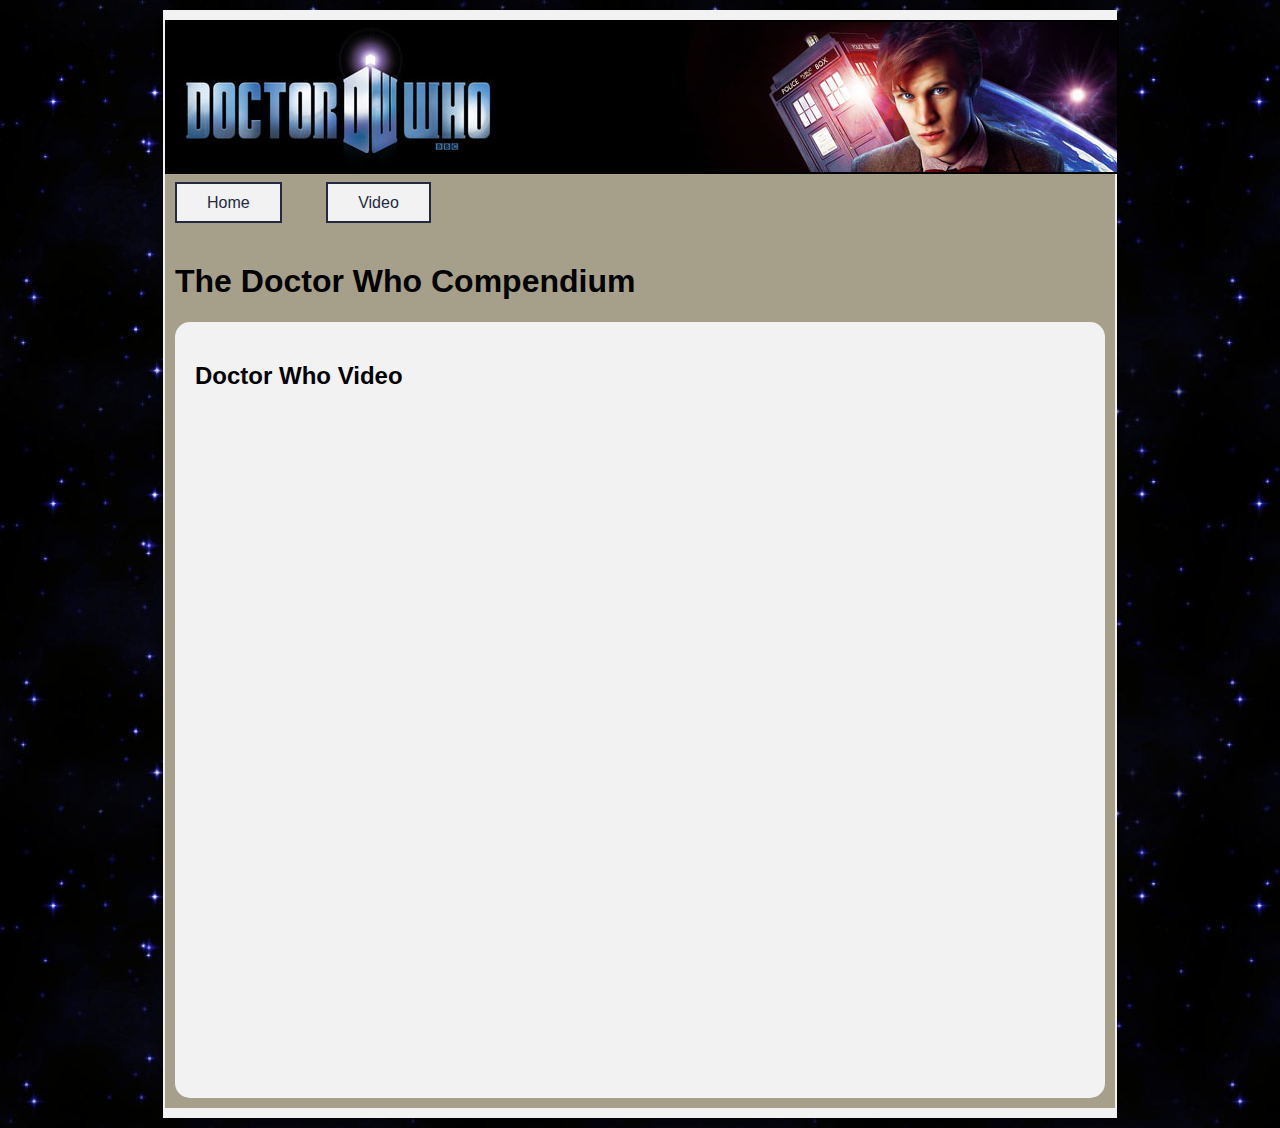
<file: Pages/video.html>
<!DOCTYPE html PUBLIC "-//W3C//DTD XHTML 1.0 Transitional//EN" "http://www.w3.org/TR/xhtml1/DTD/xhtml1-transitional.dtd">
<html xmlns="http://www.w3.org/1999/xhtml"><!-- InstanceBegin template="/Templates/Master Template.dwt" codeOutsideHTMLIsLocked="false" -->
<head>
<meta http-equiv="Content-Type" content="text/html; charset=utf-8" />
<!-- InstanceBeginEditable name="doctitle" -->
<title>The Doctor Who Compendum</title>
<!-- InstanceEndEditable -->
<!-- InstanceBeginEditable name="head" -->
<!-- InstanceEndEditable -->
<link href="../styles.css" rel="stylesheet" type="text/css" />
</head>

<body>
	<div class="wrapper">
		<img src="../images/banner.jpg" width="950" height="150" alt="banner" />
		<ul class="navigation">
			<li><a href="../index.html">Home</a></li>
			<li><a href="video.html">Video</a></li>
			<li></li>
		</ul>
		<div class="content">
			<h1> The Doctor Who Compendium </h1>
			<div class="main">
				<!-- InstanceBeginEditable name="content" -->
			<h2>Doctor Who Video</h2>
			<iframe width="890" height="668" src="http://www.youtube.com/embed/a1AnTi1X2QM?rel=0" frameborder="0" allowfullscreen></iframe>
			<!-- InstanceEndEditable -->
			</div>
		</div>
	</div>
</body>
<!-- InstanceEnd --></html>
</file>
<file: styles.css>
body {
	background-image: url(images/star-background.jpg);
	margin: 0px;
	padding: 0px;
}
.wrapper {
	background-color: #A69F8A;
	width: 950px;
	border-top-width: 10px;
	border-right-width: 2px;
	border-bottom-width: 10px;
	border-left-width: 2px;
	border-top-color: #F2F2F2;
	border-right-color: #F2F2F2;
	border-bottom-color: #F2F2F2;
	border-left-color: #F2F2F2;
	margin-top: 10px;
	margin-bottom: 10px;
	margin-right: auto;
	margin-left: auto;
	border-top-style: solid;
	border-right-style: solid;
	border-bottom-style: solid;
	border-left-style: solid;
}
.navigation {
	padding: 0px;
	margin-top: 20px;
	margin-right: 0px;
	margin-bottom: 20px;
	margin-left: 10px;
}
.navigation li a:hover {
	background-color: #222940;
	color: #F2F2F2;
}

.navigation li {
	display: inline;
}
.navigation li a {
	background-color: #F2F2F2;
	margin-right: 40px;
	padding-top: 10px;
	padding-right: 30px;
	padding-bottom: 10px;
	padding-left: 30px;
	border: 2px solid #222940;
	color: #222940;
	text-decoration: none;
}
.main {
	background-color: #f2f2f2;
	border-radius: 15px;
	padding: 20px;
}

* {
	font-family: Arial, Helvetica, sans-serif;
}
.content {
	padding-top: 10px;
	padding-right: 10px;
	padding-bottom: 10px;
	padding-left: 10px;
}
td {
	text-align: left;
	vertical-align: top;
}
img {
	border: solid 2px black;
}
</file>
